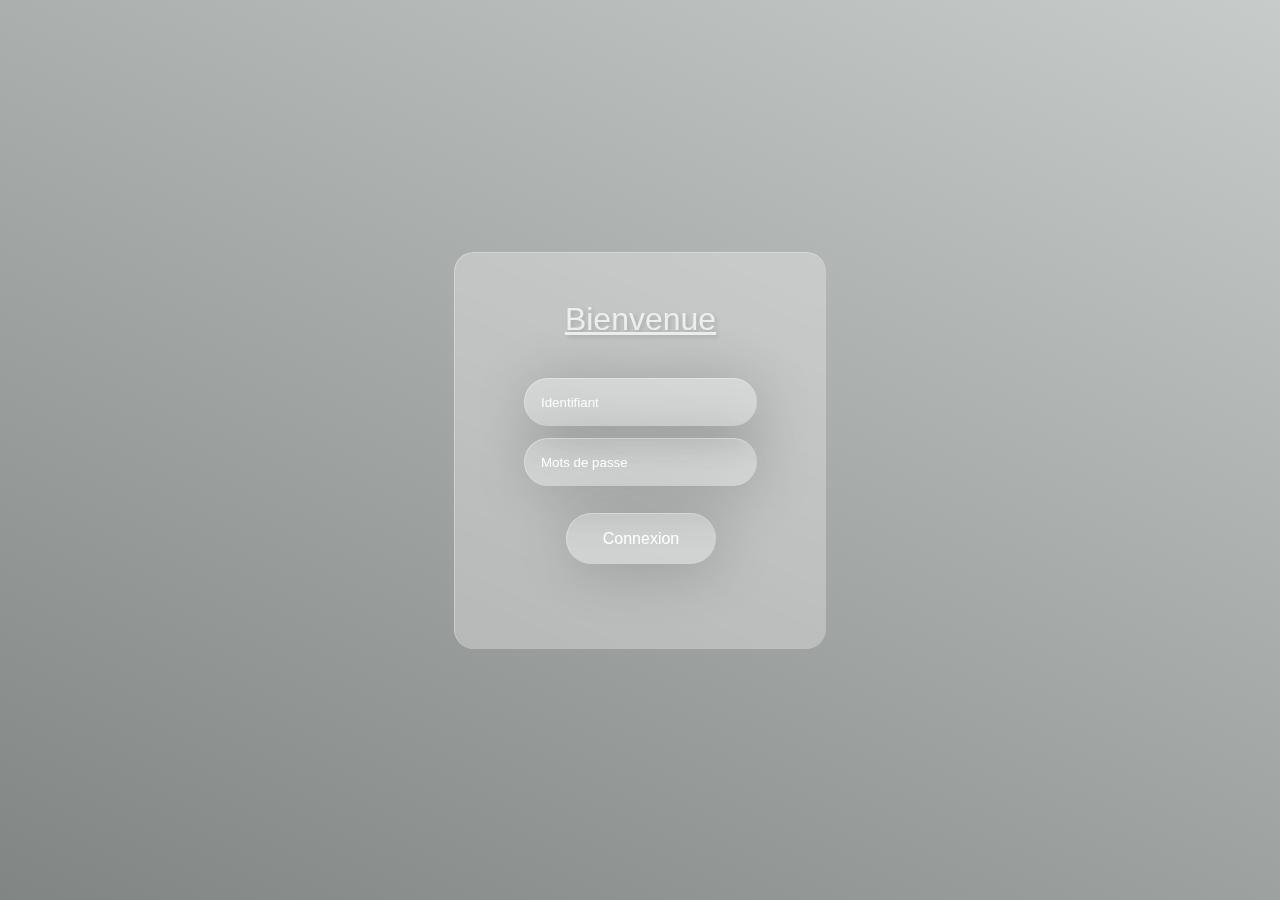
<file: index2.html>
<!DOCTYPE html>
<html lang="fr">
<head>
    <meta charset="UTF-8">
    <title>Login</title>
    <link href="style2.css" rel="stylesheet">
    <script src="page2.js" defer></script>
    <link href="logo2.ico" rel="shortcut icon"/>
</head>
<body>
    <div class="container">
        <form>
            <p><a href="index.html" style="color:white">Bienvenue</a></p>
            <input id="idt" name="idt" placeholder="Identifiant" type="text">
            <input id="psrd" name="prsd" placeholder="Mots de passe" type="password"><br>
            <input onclick="hello()" type="button" value="Connexion">
        </form>
    </div>
</body>
</html>
</file>
<file: style2.css>
*{
    margin:0;
    padding:0;
    outline:none;
}

body{
    background: linear-gradient(25deg, #818583, #C7CBC9);
    height: 100vh;
    display: flex;
    justify-content: center;
    align-items: center;
    font-family: arial, sans-sherif;
}

.container{
    position: relative;
}

form{
    background: rgba(255, 255, 255, .3);
    padding: 3rem;
    height: 300px;
    width: 275px;
    border-radius: 20px;
    border-left: 1px solid rgba(255, 255, 255, .3);
    border-top: 1px solid rgba(255, 255, 255, .3);
    box-shadow: 20px 20px 40px -6px rga(0, 0, 0, .2);
    text-align: center;
    backdrop-filter: blur(10px);
    -webkit-backdrop-filter: blur(10px);
    -moz-backdrop-filter: blur(10px);
}

p{
    font-weight:500;
    opacity: .7;
    font-size:2rem;
    margin-bottom: 40px;
    text-shadow: 2px 2px 4px rgba(0, 0, 0, .2);
}

input{
    background: transparent;
    border: none;
    border-left: 1px solid rgba(255, 255, 255, .3);
    border-top: 1px solid rgba(255, 255, 255, .3);
    padding: 1rem;
    width: 200px;
    border-radius: 50px;
    backdrop-filter: blur(5px);
    -webkit-backdrop-filter: blur(5px);
    -moz-backdrop-filter: blur(5px);
    box-shadow: 4px 4px 60px rgba(0, 0, 0, .2);
    color: white;
    font-weight: 500;
    text-shadow:2 px 2px 4px rgba(0, 0, 0, .2);
    transition: all .3s;
    margin-bottom: 12px;
}

::placeholder{
    color: white;
    text-shadow:2 px 2px 4px rgba(0, 0, 0, .2);
}

input:hover,
input[type="text"]:focus,
input[type="password"]:focus{
    background: rgba( 255, 255, 255, .1);
    box-shadow: 4px 4px 60px 8px rgba(0, 0, 0, .2);
}

input[type="button"]{
    cursor: pointer;
    margin-top: 15px;
    font-size:1rem;
    width: 150px;
}

input[type="button"]:hover{
    background:#817B7B ;
}
</file>
